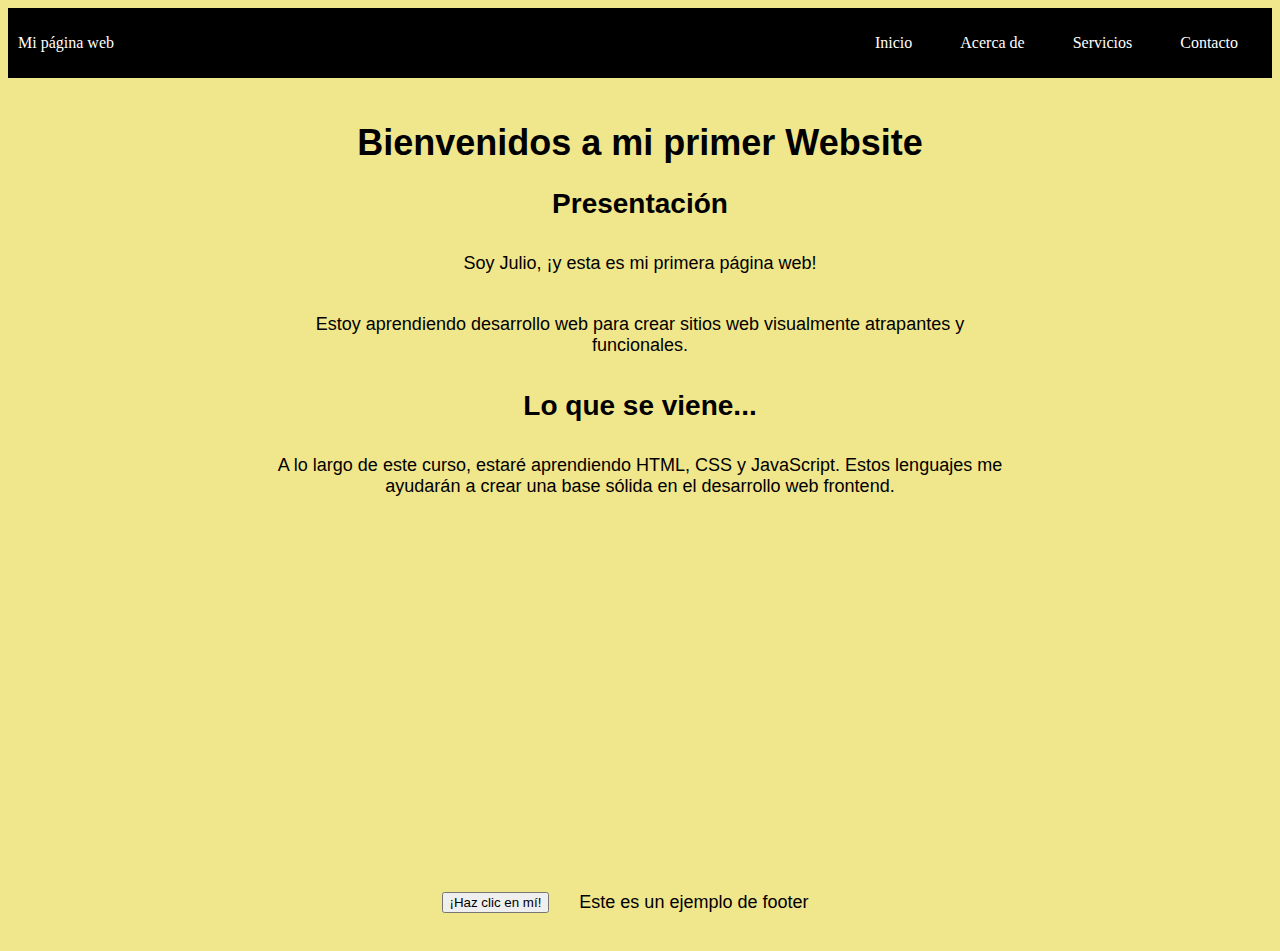
<file: index.html>
<!DOCTYPE html>
<html>

<head>
    <title>Mi Primer Website</title>
    <link rel="stylesheet" type="text/css" href="styles.css">
</head>

<body>
    <header class="container-nav">
        <nav class="navbar" role="navigation">
            <a href="index.html" class="brand">Mi página web</a>
            <ul class="nav-links">
                <li><a href="index.html">Inicio</a></li>
                <li><a href="about.html">Acerca de</a></li>
                <li><a href="services.html">Servicios</a></li>
                <li><a href="contact.html">Contacto</a></li>
            </ul>
        </nav>
        <button class="button-menu-toggle">Menu</button>
    </header>
    
    <main class="main">
        <div class="container">
            <h1>Bienvenidos a mi primer Website</h1>
            <section>
                <h2>Presentación</h2>
                <p>Soy Julio, ¡y esta es mi primera página web!</p>
                <p>Estoy aprendiendo desarrollo web para crear sitios web visualmente
                    atrapantes y funcionales.</p>
            </section>
            <section>
                <h2>Lo que se viene...</h2>
                <p>
                    A lo largo de este curso, estaré aprendiendo HTML, CSS y JavaScript. Estos
                    lenguajes me ayudarán a crear una base sólida en el desarrollo web frontend.
                </p>
            </section>
        </div>
        <div class="video">
            <iframe width="560" height="315" src="https://www.youtube.com/embed/4rX4FJy20aw" title="YouTube video player"
            frameborder="0"
            allow="accelerometer; autoplay; clipboard-write; encrypted-media; gyroscope; picture-in-picture; web-share"
            allowfullscreen></iframe>
        </div>
    </main>
   
    <footer class="footer">
        <button onClick="showAlert()" aria-label="Dispara una alerta de saludo">¡Haz
            clic en mí!</button>
        <p>
            Este es un ejemplo de footer   
        </p>
    </footer>

    <script src="script.js"></script>
</body>

</html>
</file>
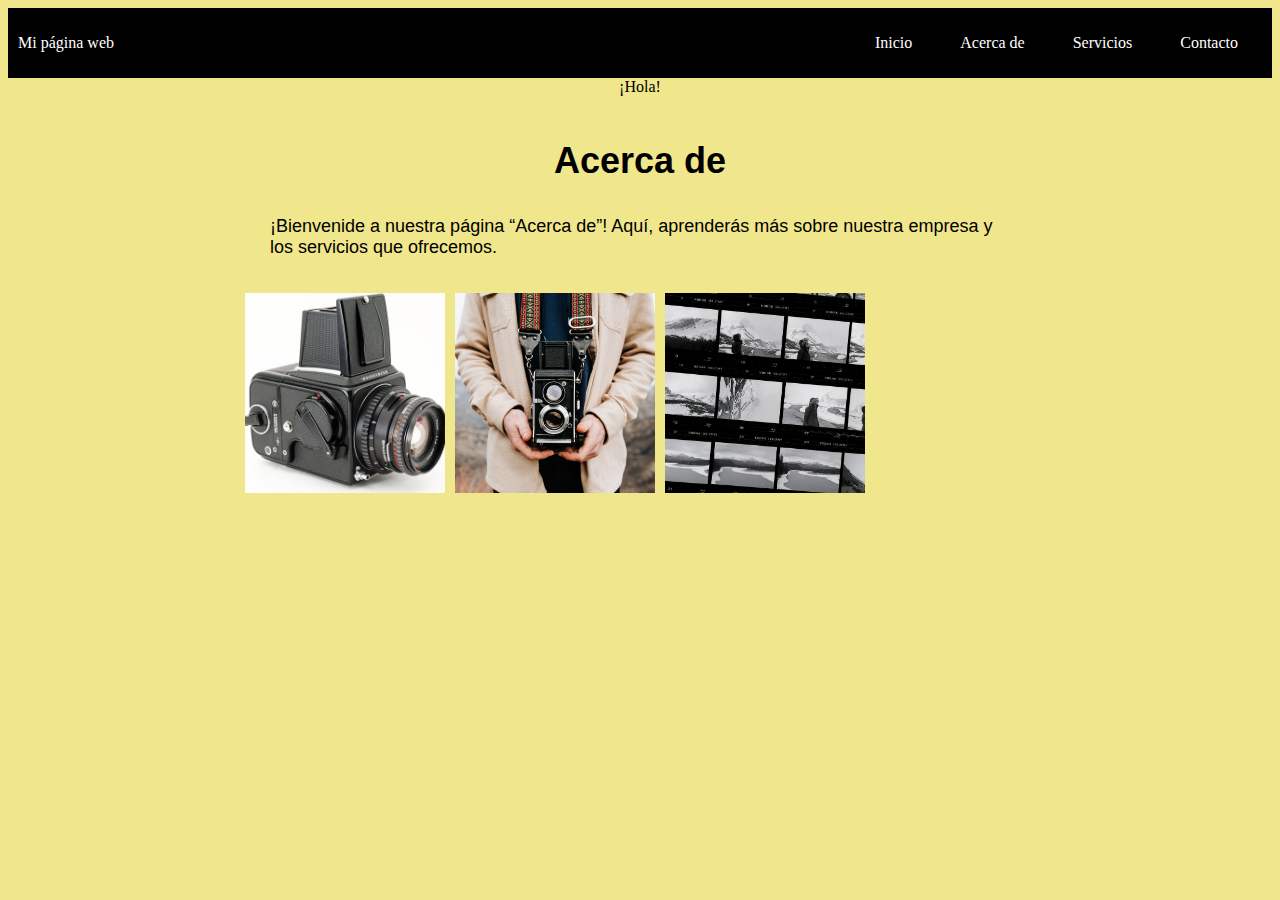
<file: about.html>
<!DOCTYPE html>
<html>

<head>
    <title>Mi Primer Website</title>
    <link rel="stylesheet" type="text/css" href="styles.css">
</head>

<body>
    <header class="container-nav">
        <nav class="navbar">
            <nav class="navbar" role="navigation">
                <a href="index.html" class="brand">Mi página web</a>
                <ul class="nav-links">
                    <li><a href="index.html">Inicio</a></li>
                    <li><a href="about.html">Acerca de</a></li>
                    <li><a href="services.html">Servicios</a></li>
                    <li><a href="contact.html">Contacto</a></li>
                </ul>
            </nav>
        </nav>
        <button class="button-menu-toggle">Menu</button>
    </header>

    <main>
        <div class="greeting">
            ¡Hola!
        </div>
        
        <div class="container">
            <h1>Acerca de</h1>
            <p>¡Bienvenide a nuestra página “Acerca de”! Aquí, aprenderás más sobre
            nuestra empresa y los servicios que ofrecemos.</p>
    
            <div class="imagenes">        
                <img src="fotologia1.jpg" alt="Hasselblad500"/>
                <img src="fotologia2.jpg" alt="film1"/>
                <img src="fotologia3.jpg" alt="film2"/>
            </div>
        </div>
    </main>

    <footer>
        <!-- Contenido del pie de página -->
    </footer>

    <script src="script.js"></script>
</body>

</html>
</file>
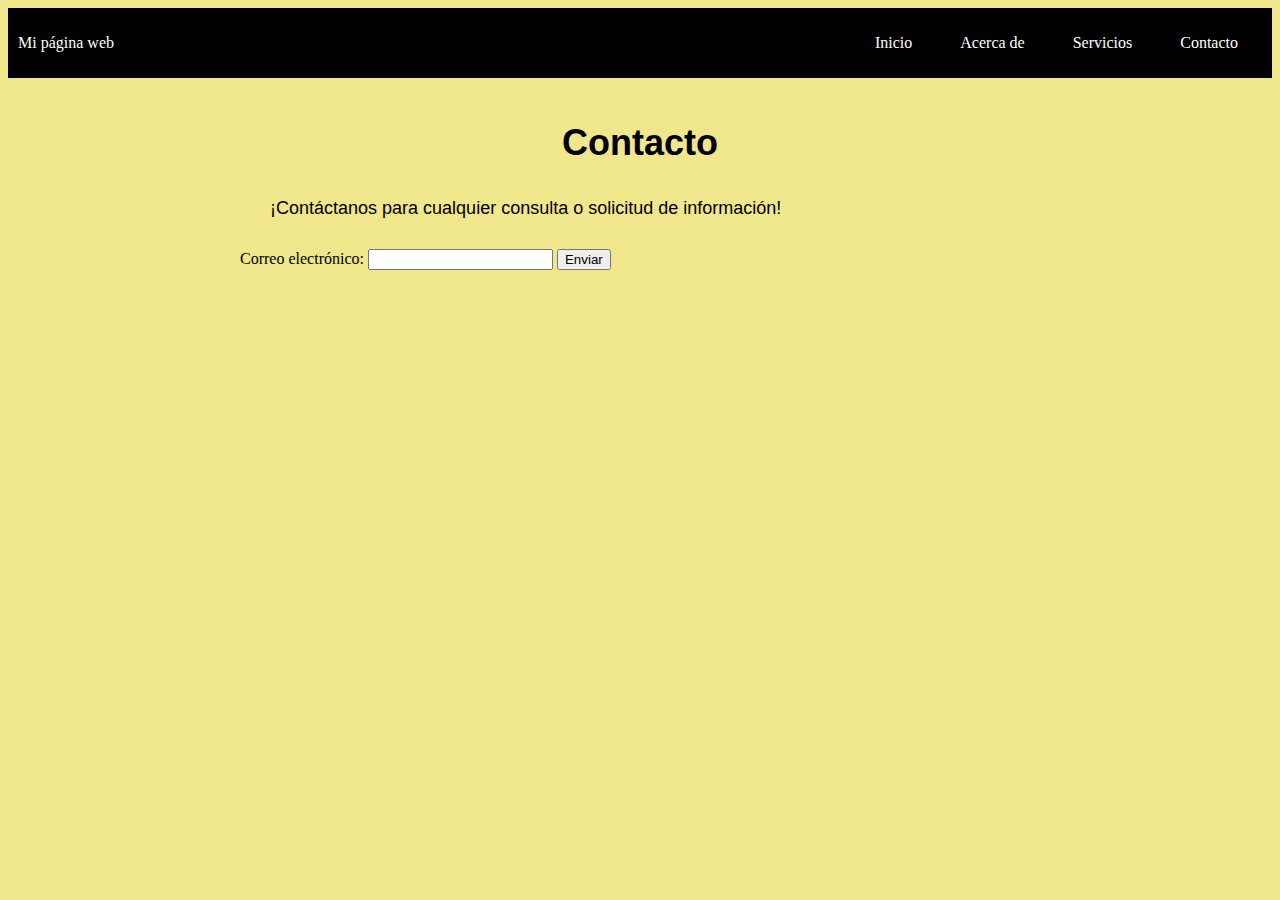
<file: contact.html>
<!DOCTYPE html>
<html>

<head>
    <title>Mi Primer Website</title>
    <link rel="stylesheet" type="text/css" href="styles.css">
</head>

<body>
    <header class="container-nav">
        <nav class="navbar">
            <nav class="navbar" role="navigation">
                <a href="index.html" class="brand">Mi página web</a>
                <ul class="nav-links">
                    <li><a href="index.html">Inicio</a></li>
                    <li><a href="about.html">Acerca de</a></li>
                    <li><a href="services.html">Servicios</a></li>
                    <li><a href="contact.html">Contacto</a></li>
                </ul>
            </nav>
        </nav>
        <button class="button-menu-toggle">Menu</button>
    </header>

    <main>
        <div class="container">
            <h1>Contacto</h1>
            <p>¡Contáctanos para cualquier consulta o solicitud de información!</p>
                <form id="myForm">
                    <label for="email">Correo electrónico:</label>
                    <input type="email" id="email" name="email" required>
                    <button type="submit">Enviar</button>
                </form>
        </div>
    </main>

    <footer>
        <!-- Contenido del pie de página -->
    </footer>

    <script src="script.js"></script>
</body>

</html>
</file>
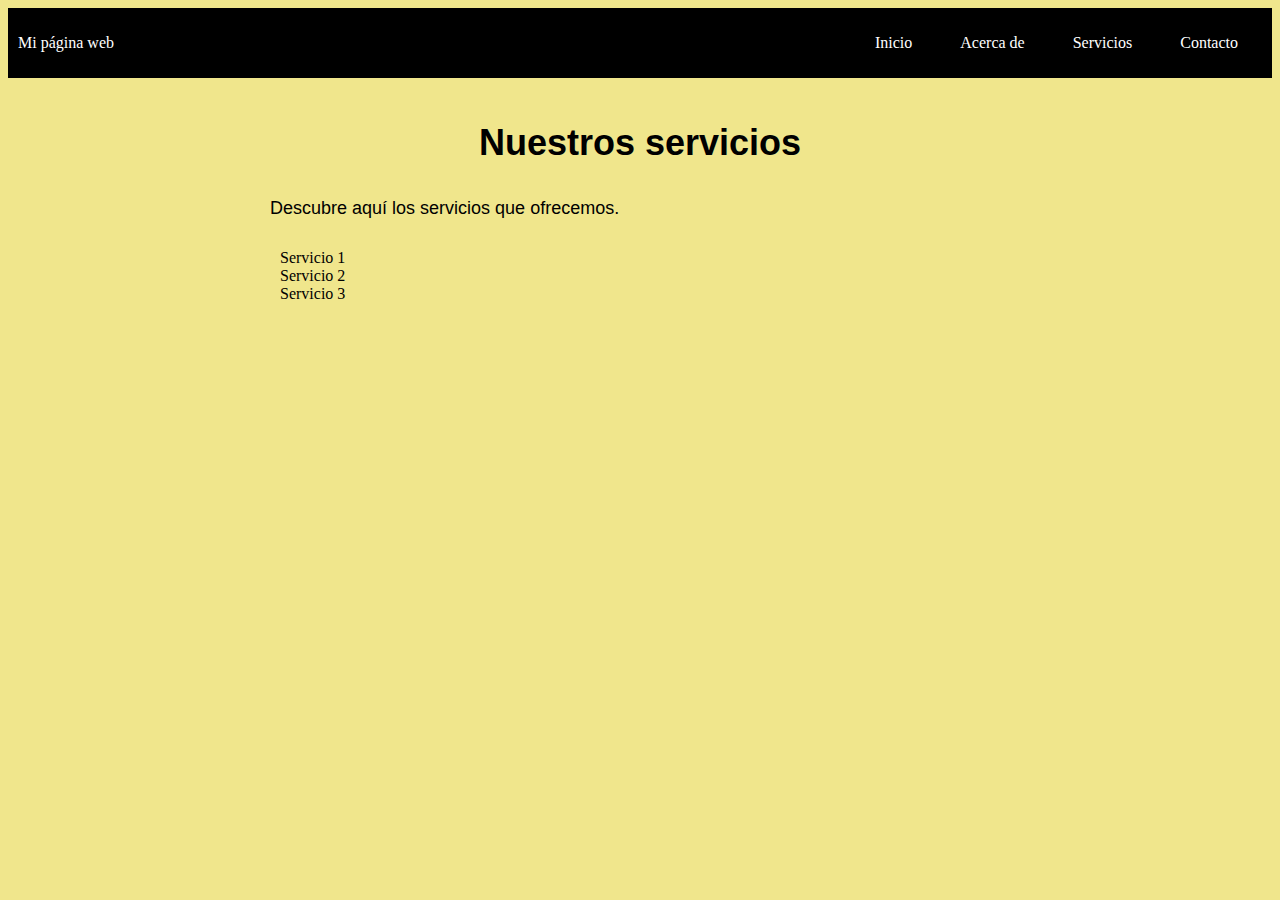
<file: services.html>
<!DOCTYPE html>
<html>

<head>
    <title>Mi Primer Website</title>
    <link rel="stylesheet" type="text/css" href="styles.css">
</head>

<body>
    <header class="container-nav">
        <nav class="navbar">
            <nav class="navbar" role="navigation">
                <a href="index.html" class="brand">Mi página web</a>
                <ul class="nav-links">
                    <li><a href="index.html">Inicio</a></li>
                    <li><a href="about.html">Acerca de</a></li>
                    <li><a href="services.html">Servicios</a></li>
                    <li><a href="contact.html">Contacto</a></li>
                </ul>
            </nav>
        </nav>
        <button class="button-menu-toggle">Menu</button>
    </header>

    <main>
        <div class="container">
            <h1>Nuestros servicios</h1>
            <p>Descubre aquí los servicios que ofrecemos.</p>
            <ul>
                <li>Servicio 1</li>
                <li>Servicio 2</li>
                <li>Servicio 3</li>
            </ul>
        </div>
    </main>
    
    <footer>
        <!-- Contenido del pie de página -->
    </footer>

    <script src="script.js"></script>
</body>

</html>
</file>
<file: styles.css>
body {
    background-color: khaki;
    color: black;
}

h1 {
    font-family: 'Gill Sans', sans-serif;
    font-size: 36px;
    text-align: center;
}

h2 {
    font-family: 'Gill Sans', sans-serif;
    font-size: 28px;
}

p {
    font-family: 'Gill Sans', sans-serif;
    font-size: 18px;
    padding: 10px;
    margin: 20px;
}

.container {
    max-width: 800px;
    margin: auto;
    padding: 20px;
}

.row {
    display: flex;
    flex-wrap: wrap;
    margin: 10px;
} 

.column {
    flex: 1;
    padding: 10px;
}

@media (max-width: 600px) {
    .column {
      flex: 100%;

    }
}

.container-nav {
    display: flex;
    padding: 10px;
    height: 50px;
    background-color: black;
}

.navbar {
display: flex;
justify-content: space-between;
width: 100%;
}

.brand {
display: flex;
align-items: center;
} 

li>a {
padding: 8px 24px;
} 

li {
list-style-type: none;
}

a {
color: white;
text-decoration:none;
}

.nav-links {
display: flex;
align-items: center;
}

.button-menu-toggle {
    display: none;
}

@media (max-width: 768px) {
    .column {
    flex: 100%;
} 
.nav-links {
    display: none;
} 

.button-menu-toggle {
    display: block;
    background-color: white;
    border:none;
    border-radius: 50px;
    padding: 0 24px;
    font-family: monospace;
    font-weight: bold;
    font-size: 20px;
}

.img {
    display: flex;
    justify-content: center;
    align-items: center;
}

.nav-links.nav-links-responsive {
 position: absolute;
 display: flex;
 background-color: rgba(20,20,20,0.95);
 width: 100%;
 height: 100%;
 top: 70px;
 left: 0;
 flex-direction: column;
 padding-top: 200px;
 align-items: center;
 gap:70px;
 font-size: 40px;
}
}

.video {display: flex;
    justify-content: center;
}

@media (max-height: 200px) 
    {.footer {max-height: 200px}
}

.footer {
    text-align: center;
    display: flex;
    justify-content: center;
    align-items: center;   
}

.main {
   text-align: center;
}

.imagenes {
    display: flex;
    flex-wrap: wrap;

}

.imagenes img {
    width: 200px;
    height: 200px;
    object-fit: cover;
    margin: 5px;

}

.greeting {
    text-align: center;
}
</file>
